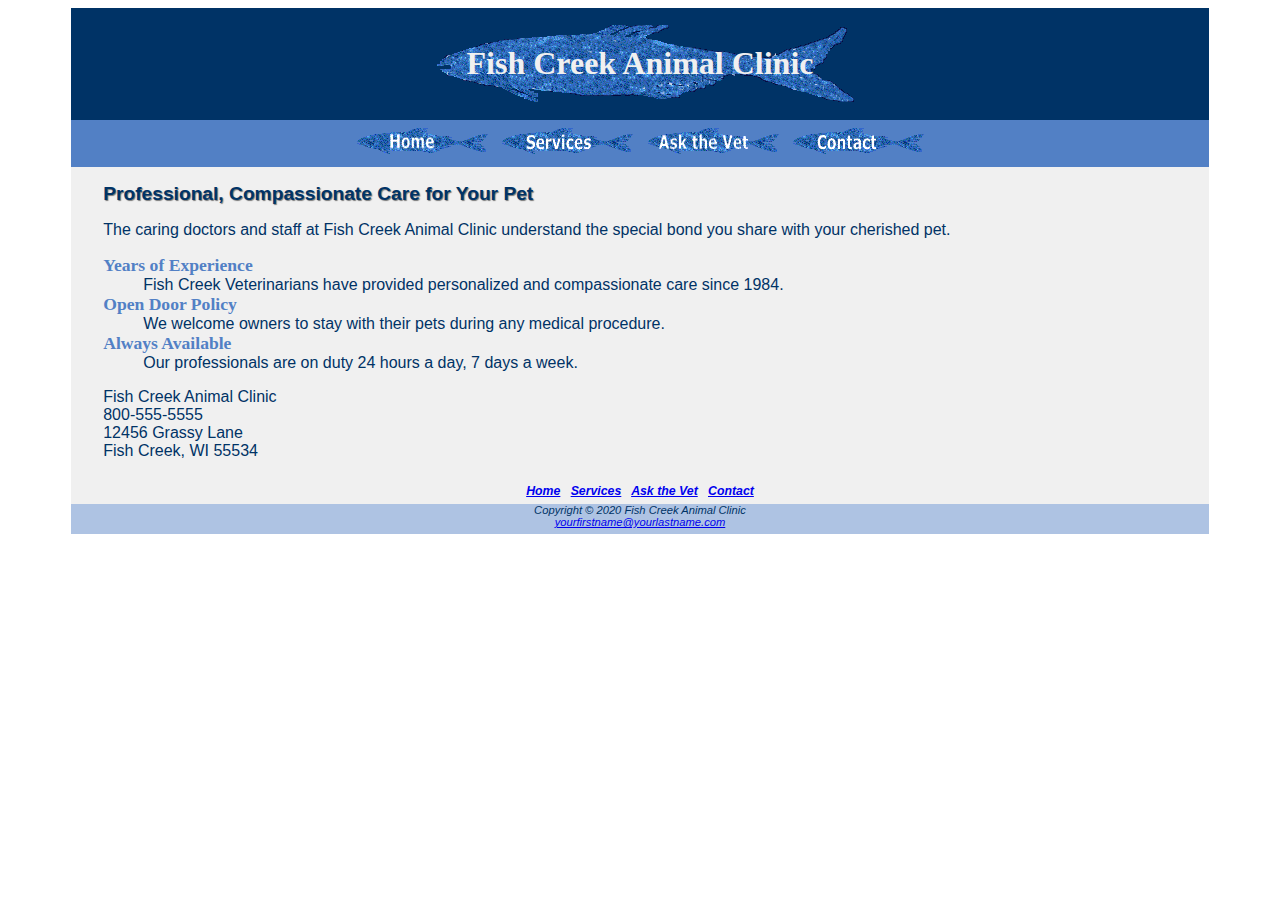
<file: index.html>
<!DOCTYPE html>
<html lang="en">
<head>
<title>Fish Creek Animal Clinic</title>
<meta charset="utf-8">
<link href="fishcreek.css" rel="stylesheet">
</head>
<body>
<div id="wrapper">
<header>
<h1>Fish Creek Animal Clinic</h1>
</header>
<nav>
<a href="index.html"><img src="home.gif" alt="Home" width="132" height="27"></a> &nbsp; 
<a href="services.html"><img src="services.gif" alt="Services" width="132" height="27"></a> &nbsp; 
<a href="askvet.html"><img src="askthevet.gif" alt="Ask the Vet" width="132" height="27"></a> &nbsp; 
<a href="contact.html"><img src="contact.gif" alt="Contact" width="132" height="27"></a>
</nav>
<main>
<h2>Professional, Compassionate Care for Your Pet</h2>
<p>The caring doctors and staff at Fish Creek Animal Clinic understand the special bond 
you share with your cherished pet.</p>
<dl>
<dt>Years of Experience</dt>
<dd>Fish Creek Veterinarians have provided personalized and compassionate care since 1984.</dd>
<dt>Open Door Policy</dt>
<dd>We welcome owners to stay with their pets during any medical procedure.</dd>
<dt>Always Available</dt>
<dd>Our professionals are on duty 24 hours a day, 7 days a week.</dd>
</dl>
<div>
Fish Creek Animal Clinic<br>
800-555-5555<br>
12456 Grassy Lane<br>
Fish Creek, WI 55534<br><br>
</div>
</main>
<footer>
<nav>
<a href="index.html">Home</a> &nbsp; 
<a href="services.html">Services</a> &nbsp; 
<a href="askvet.html">Ask the Vet</a> &nbsp; 
<a href="contact.html">Contact</a>
</nav>
Copyright &copy; 2020 Fish Creek Animal Clinic<br>
<a href="mailto:yourfirstname@yourlastname.com">yourfirstname@yourlastname.com</a>
</footer>
</div>
</body>
</html>
</file>
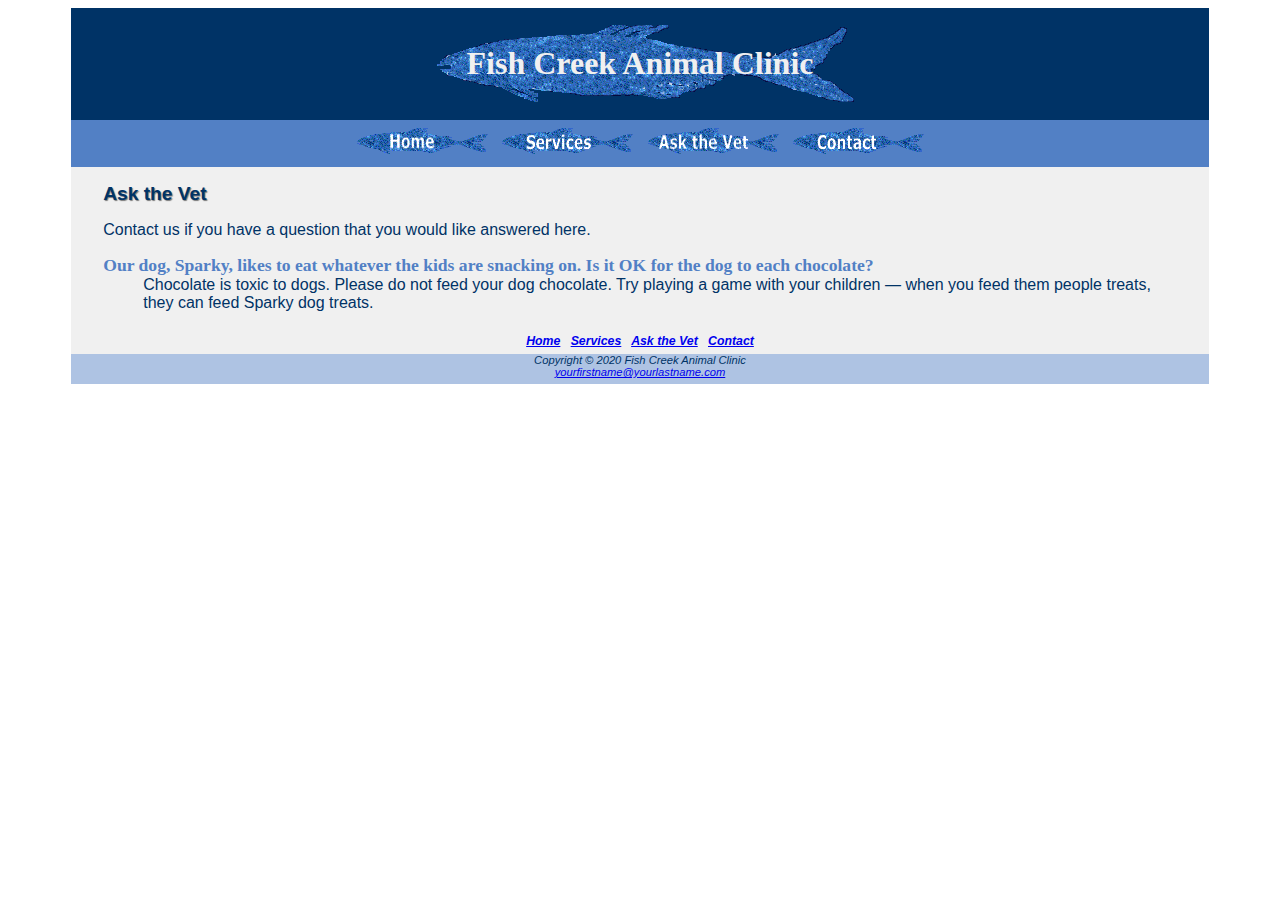
<file: askvet.html>
<!DOCTYPE html>
<html lang="en">
<head>
<title>Fish Creek Animal Clinic: Ask the Vet</title>
<meta charset="utf-8">
<link href="fishcreek.css" rel="stylesheet">
</head>
<body>
<div id="wrapper">
<header>
<h1>Fish Creek Animal Clinic</h1>
</header>
<nav>
<a href="index.html"><img src="home.gif" alt="Home" width="132" height="27"></a> &nbsp; 
<a href="services.html"><img src="services.gif" alt="Services" width="132" height="27"></a> &nbsp; 
<a href="askvet.html"><img src="askthevet.gif" alt="Ask the Vet" width="132" height="27"></a> &nbsp; 
<a href="contact.html"><img src="contact.gif" alt="Contact" width="132" height="27"></a>
</nav>
<main>
<h2>Ask the Vet</h2>
<p>Contact us if you have a question that you would like answered here.</p>
<dl>
<dt>Our dog, Sparky, likes to eat whatever the kids are snacking on. Is it OK for the dog to each chocolate?</dt>
<dd>Chocolate is toxic to dogs. Please do not feed your dog chocolate. Try
playing a game with your children &mdash; when you feed them people treats, they
can feed Sparky dog treats.</dd>
</dl>
</main>
<footer>
<nav>
<a href="index.html">Home</a> &nbsp; 
<a href="services.html">Services</a> &nbsp; 
<a href="askvet.html">Ask the Vet</a> &nbsp; 
<a href="contact.html">Contact</a>
</nav>
Copyright &copy; 2020 Fish Creek Animal Clinic<br>
<a href="mailto:yourfirstname@yourlastname.com">yourfirstname@yourlastname.com</a>
</footer>
</div>
</body>
</html>
</file>
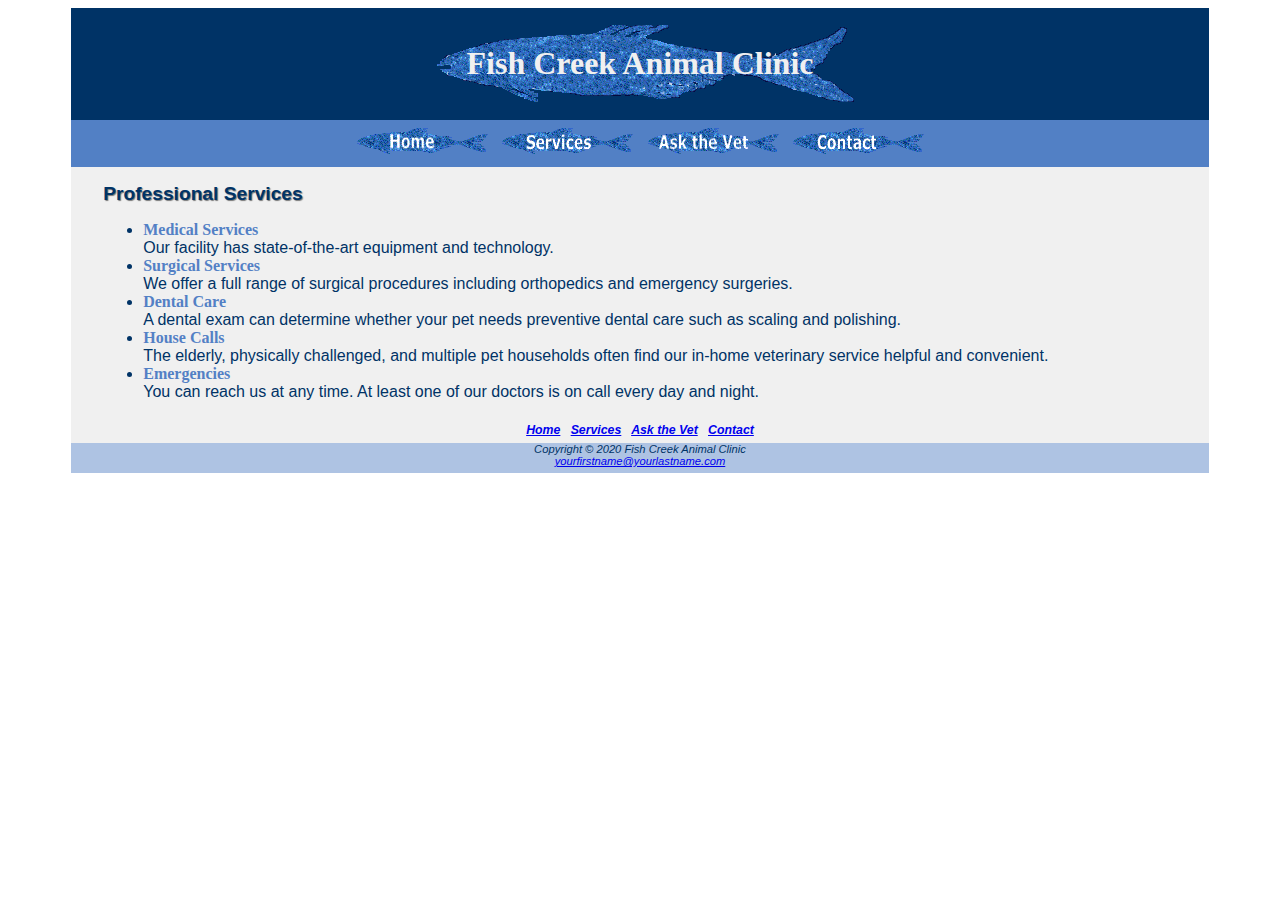
<file: services.html>
<!DOCTYPE html>
<html lang="en">
<head>
<title>Fish Creek Animal Clinic Services</title>
<meta charset="utf-8">
<link href="fishcreek.css" rel="stylesheet">
</head>
<body>
<div id="wrapper">
<header>
<h1>Fish Creek Animal Clinic</h1>
</header>
<nav>
<a href="index.html"><img src="home.gif" alt="Home" width="132" height="27"></a> &nbsp; 
<a href="services.html"><img src="services.gif" alt="Services" width="132" height="27"></a> &nbsp; 
<a href="askvet.html"><img src="askthevet.gif" alt="Ask the Vet" width="132" height="27"></a> &nbsp; 
<a href="contact.html"><img src="contact.gif" alt="Contact" width="132" height="27"></a>
</nav>
<main>
<h2>Professional Services</h2>
<ul>
<li><span class="category">Medical Services</span><br>
Our facility has state-of-the-art equipment and technology.</li>
<li><span class="category">Surgical Services</span><br>
We offer a full range of surgical procedures including orthopedics and emergency surgeries.</li>
<li><span class="category">Dental Care</span><br>
A dental exam can determine whether your pet needs preventive dental care such as scaling and polishing.</li>
<li><span class="category">House Calls</span><br>
The elderly, physically challenged, and multiple pet households often find our in-home veterinary service helpful and convenient.</li>
<li><span class="category">Emergencies</span><br>
You can reach us at any time. At least one of our doctors is on call every day and night.</li>
</ul>
</main>
<footer>
<nav>
<a href="index.html">Home</a> &nbsp; 
<a href="services.html">Services</a> &nbsp; 
<a href="askvet.html">Ask the Vet</a> &nbsp; 
<a href="contact.html">Contact</a>
</nav>
Copyright &copy; 2020 Fish Creek Animal Clinic<br>
<a href="mailto:yourfirstname@yourlastname.com">yourfirstname@yourlastname.com</a>
</footer>
</div>
</body>
</html>
</file>
<file: fishcreek.css>
body { 
background-color: #FFFFFF;
color: #003366;
font-family: Verdana, Arial, sans-serif;
}
#wrapper { 
background-color: #F0F0F0;
margin-left: auto;
margin-right: auto;
width: 90%; 
min-width: 700px;
}
header { 
background-color: #003366;
background-image: url(fishcreeklogo.gif);
background-position: center;
background-repeat: no-repeat;
color: #F0F0F0;
font-family: Georgia, "Times New Roman", serif;
padding: 1em;
text-align: center;
}
h2 { 
font-size: 1.2em;
text-shadow: 1px 1px 1px #777; 	 
}
nav { 
background-color: #5280C5;
font-weight: bold;
padding: .5em;
text-align: center; 
}
main { 
padding-left: 2em;
padding-right: 2em; 
}
dt { 
color: #5280C5;
font-size: 1.1em;
font-family: Georgia, "Times New Roman", serif; 
font-weight: bold; 
}
.category { 
color: #5380C5;
font-family: Georgia, "Times New Roman", serif; 
font-weight: bold;
}
footer { 
background-color: #AEC3E3;
font-size: .70em;
font-style: italic;
padding-bottom: .5em;
text-align: center;
}
footer nav { 
background-color: #F0F0F0;
font-size: 110%;
padding-bottom: .5em; 
}
</file>
